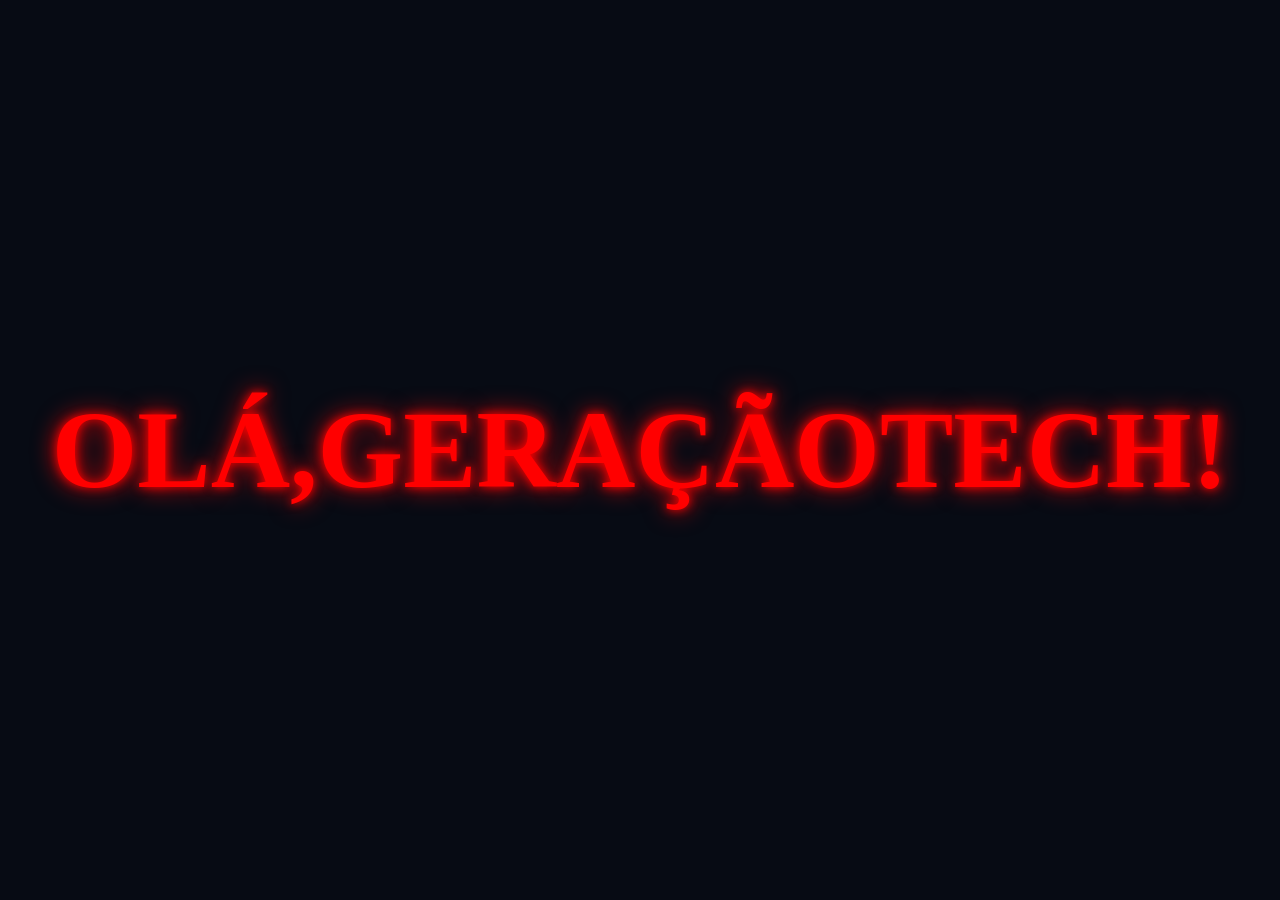
<file: index.html>
<!DOCTYPE html>
<html lang="pt-BR">
<head>
    <meta charset="UTF-8">
    <meta name="viewport" content="width=device-width, initial-scale=1.0">
    <title>Texto animado</title>
    <link rel="stylesheet" href="style.css">
</head>
<body>
    <div class="container">
        <h1 class=wave-text>
            <span>O</span>
            <span>L</span>
            <span>Á</span>
            <span>,</span>
        </h1>

        
           <h1 class=wave-text>
            <span>G</span>
            <span>E</span>
            <span>R</span>
            <span>A</span>
            <span>Ç</span>
            <span>Ã</span>
            <span>O</span>
           </h1>
            

           <h1 class=wave-text>
            <span>T</span>
            <span>E</span>
            <span>C</span>
            <span>H</span>
            <span>!</span>
        </h1></div>
    
</body>
</html>
</file>
<file: style.css>
* {
    margin: 0;
    padding: 0;
    box-sizing: border-box;
}
body {
    min-height: 100vh;
    display: grid;
    place-items: center;
    background: #070b14
}
.container {
    width: 100%;
    padding: 24px;
    display: flex;
    justify-content: center;
    align-items: center;
}
.wave-text {
    display: flex;
justify-content: center;
    font-size: clamp(42px, 13vw, 110px);
    font-weight: 900;
line-height: 1;
color: #ff0000;
    animation: rgb 6s linear infinite;
}
.wave-text span {
display: inline-block;
text-shadow: 0 0 10px currentColor, 0 0 25px currentColor;
animation: wave 1.4s ease-in-out infinite;
}
.wave-text span:nth-child(1) {
    animation-delay: 0s;
}
.wave-text span:nth-child(2) {
    animation-delay: 0.12s;
}
.wave-text span:nth-child(3) {
    animation-delay: 0.24s;
}
.wave-text span:nth-child(4) {
    animation-delay: 0.36s;
}
@keyframes wave {
    0%, 100% {
        transform: translateY(0);
    }
    50% {
        transform: translateY(-24px);
    }
}
@keyframes rgb {
    0% {
        color: #ff0000;
    }
    33% {
        color: #00ff00;
    }
    66% {
        color: #0000ff;
    }
    100% {
        color: #ff0000;
    }
}
</file>
